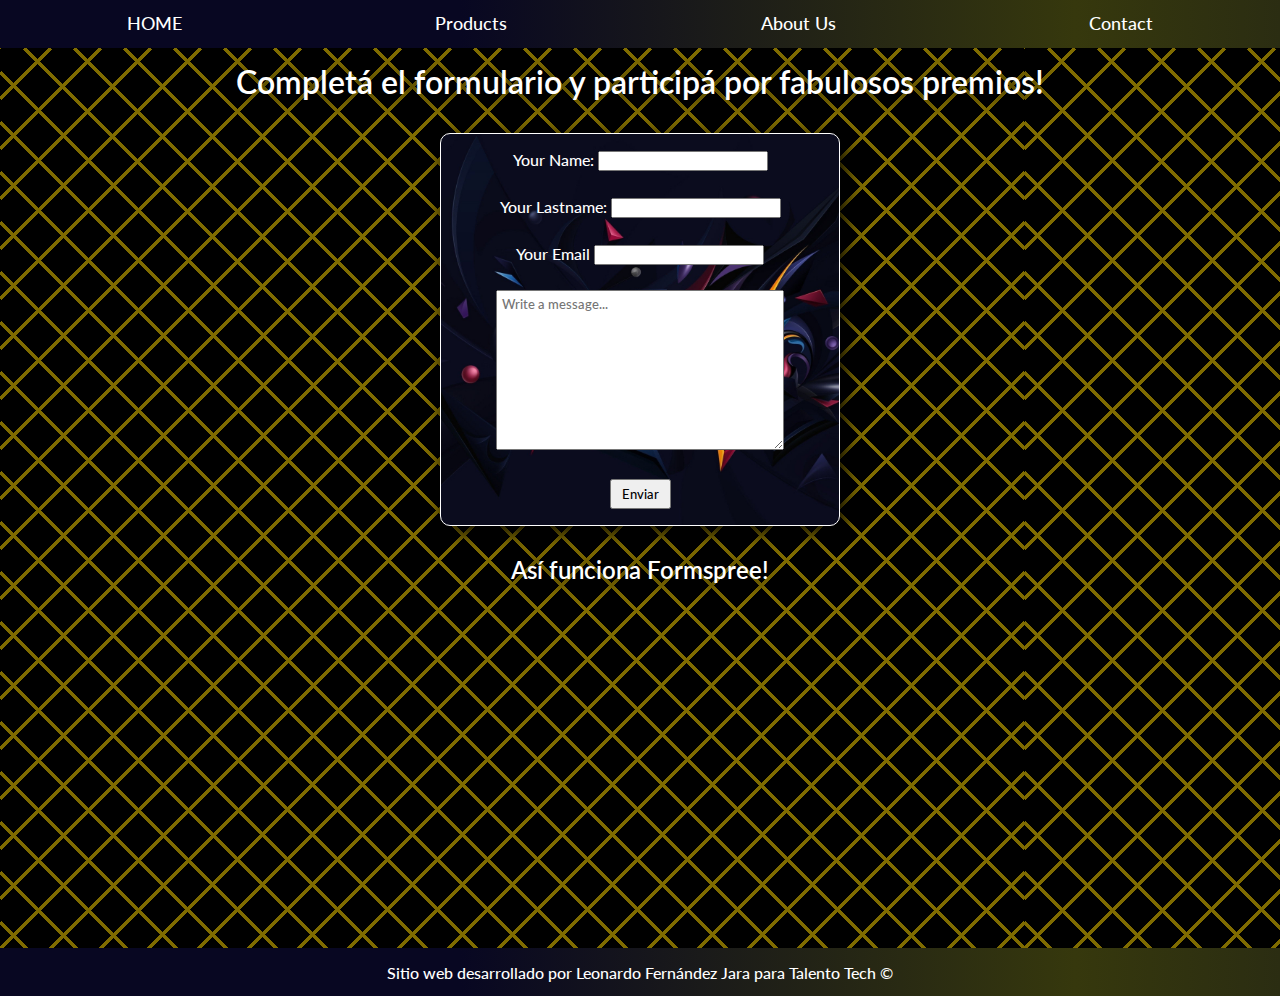
<file: index.html>
<!DOCTYPE html>
<html lang="en">
<head>
    <meta charset="UTF-8">
    <meta name="viewport" content="width=device-width, initial-scale=1.0">
    <link rel="stylesheet" href="./assets/css/style.css">
    <link href="https://fonts.googleapis.com/css2?family=Lato:ital,wght@0,100;0,300;0,400;0,700;0,900;1,100;1,300;1,400;1,700;1,900&family=Nunito:ital,wght@0,200..1000;1,200..1000&display=swap" rel="stylesheet">
    <link rel="shortcut icon" href="./assets/imgs/js.png" type="image/x-icon">
    <title>Formulario - Leonardo Fernández Jara</title>
</head>
<body>
    <header>
        <nav>
            <a href="">HOME</a>
            <a href="">Products</a>
            <a href="">About Us</a>
            <a href="">Contact</a>
        </nav>
    </header>
    <main>
        <section class="form__section">
            <h1>Completá el formulario y participá por fabulosos premios!</h1>
            <form action="https://formspree.io/f/mldenyow" method="post">
                <div>
                    <label for="name">Your Name:</label>
                    <input type="text" name="name" id="name" required>
                </div>
                <div>    
                    <label for="lastame">Your Lastname:</label>
                    <input type="text" name="lastname" id="lastname" required>
                </div>
                <div>
                    <label for="email">Your Email</label>
                    <input name="Email" id="email" type="email" required>
                </div>
                <div>
                    <textarea name="message" id="message" placeholder="Write a message..." required></textarea>
                </div>
                <div>
                    <button id="btn__form" type="submit">Enviar</button>
                </div>
            </form>
        </section>
        <section class="form__section">
            <h2>Así funciona Formspree!</h2>
            <article>
                <iframe width="560" height="315" src="https://www.youtube.com/embed/Fq-VbLlDkHo?si=oNgMF2GcFJ8zChow" title="YouTube video player" frameborder="0" allow="accelerometer; autoplay; clipboard-write; encrypted-media; gyroscope; picture-in-picture; web-share" referrerpolicy="strict-origin-when-cross-origin" allowfullscreen>
                </iframe>
            </article>
        </section>
    </main>
    <footer>
        <h4>Sitio web desarrollado por Leonardo Fernández Jara para Talento Tech &copy;</h4>
    </footer>
</body>
</html>
</file>
<file: assets/css/style.css>
*{
    box-sizing: border-box;
    margin: 0;
    padding: 0;
    text-decoration: none;
    font-family: "Lato", sans-serif;
    font-weight: 500;
    font-style: normal;
}

header{
    height: 3rem;
    background: rgb(8,7,34);
    background: linear-gradient(90deg, rgba(8,7,34,1) 36%, rgba(54,56,13,1) 84%, rgba(43,45,18,1) 100%, rgba(156,58,26,1) 100%, rgba(44,195,4,1) 100%, rgba(40,255,0,1) 100%);
}
nav{
    display: flex;
    justify-content: space-around;
    line-height: 3rem;
    font-size: 1.1rem;
}

a{
    color: white;
}

nav a:hover{
    text-shadow: 2px 2px 20px white;
}

form{
    display: flex;
    flex-direction: column;
    border: 1px solid white;
    border-radius: 10px;
    align-items: center;
    gap: 2vw;
    padding: 1rem;
    width:25rem;
    background: url("../imgs/back.jpg");
    background-size: cover;
    background-position: center;
    color: white;
    box-shadow: 5px 5px 20px black;
}

.form__section{
    display: flex;
    flex-direction: column;
    align-items: center;
    gap:2rem;
}

main{
    height: 100vh;
    background-image: linear-gradient(rgba(0, 0, 0, 0.5), rgba(0, 0, 0, 0.5)), url("../imgs/background.png");
    display: flex;
    align-items: center;
    justify-content: center;
    flex-wrap: wrap;
}

h1,h2{
  color: white;
  text-shadow: 2px 2px 20px black;
  font-weight: 600;
}

textarea{
    height:10rem;
    width:18rem;
    padding: 5px;
}

footer{
    height: 3rem;
    background: rgb(8,7,34);
    background: linear-gradient(90deg, rgba(8,7,34,1) 36%, rgba(54,56,13,1) 84%, rgba(43,45,18,1) 100%, rgba(156,58,26,1) 100%, rgba(44,195,4,1) 100%, rgba(40,255,0,1) 100%);    display: flex;
    justify-content: center;
    align-items: center;
    color: white;
}

#btn__form{
    padding: 5px 10px;
}

#btn__form:hover{
    background-color: green;
    color: white;
    cursor: pointer;
}
</file>
